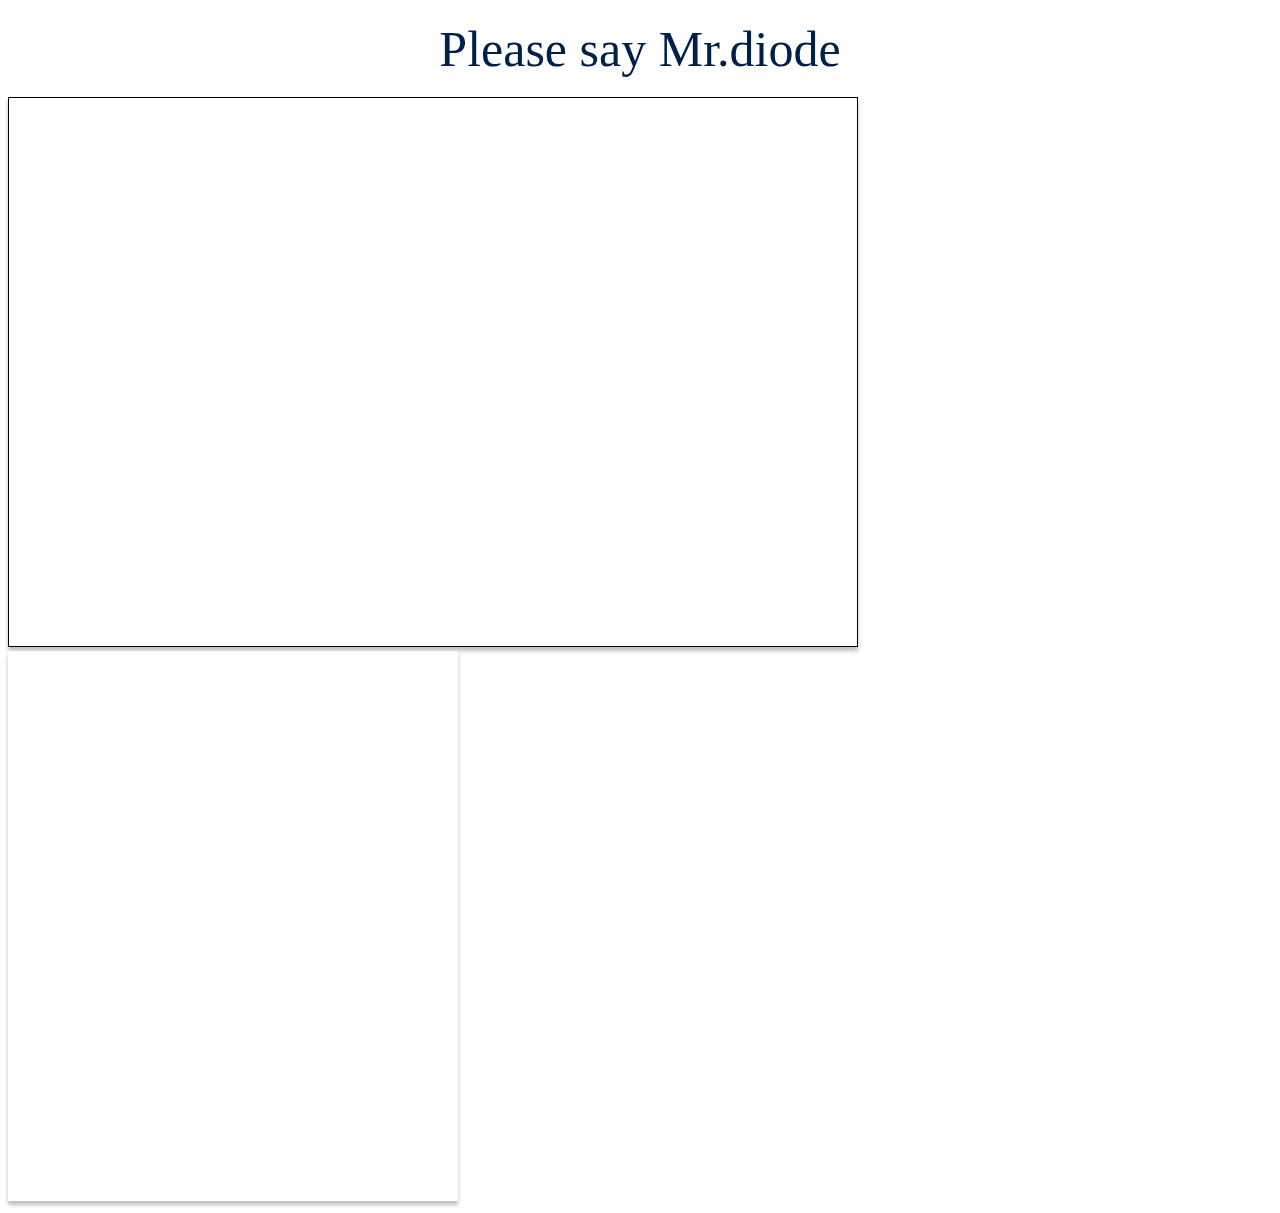
<file: screenIntegration/templates/chatPage.html>
<!DOCTYPE html>

<html>
    <head>
        <title>Chat Window</title>
        <style>
        </style>
    </head>

    <body>
        <!-- Headind -->
        <h1 style="font-family: 'Roboto Mono';
            font-style: normal;
            font-weight: 400;
            font-size: 50px;
            line-height: 30px;
            text-align: center;
            
            color: #00204A;"> 
        
        Please say Mr.diode
        
        </h1>
        <!-- <img src="bot_face.png"> -->

        
        <div>

            <!-- Image Block -->
            <svg width="850" height="550" id="svg1" style="border: 1px solid #000000;
            box-shadow: 0px 4px 4px rgba(0, 0, 0, 0.25); box-sizing: border-box;">
                
            </svg>
            <!--  -->

            <!-- Text Block -->
            <svg width="450" height="550" id="svg2" style="background-color: #ffffff; box-shadow: 0px 4px 4px rgba(0, 0, 0, 0.25);">
                <!-- <image href="/mnt/d/Ubuntu/Diode/greetingBotVoiceSystem/templates/bot_face.png" x="175" height="75" width="75"></image> -->

                <style>
                    .way{
                        font: italic 13px sans-serif;
                        font-size: 25px;
                        text-align: center;
                    }
                </style>
                <text x="40" y="250" class="way">  </text>

            </svg>
            <!--  -->

        </div>
    </body>
</html>
</file>
